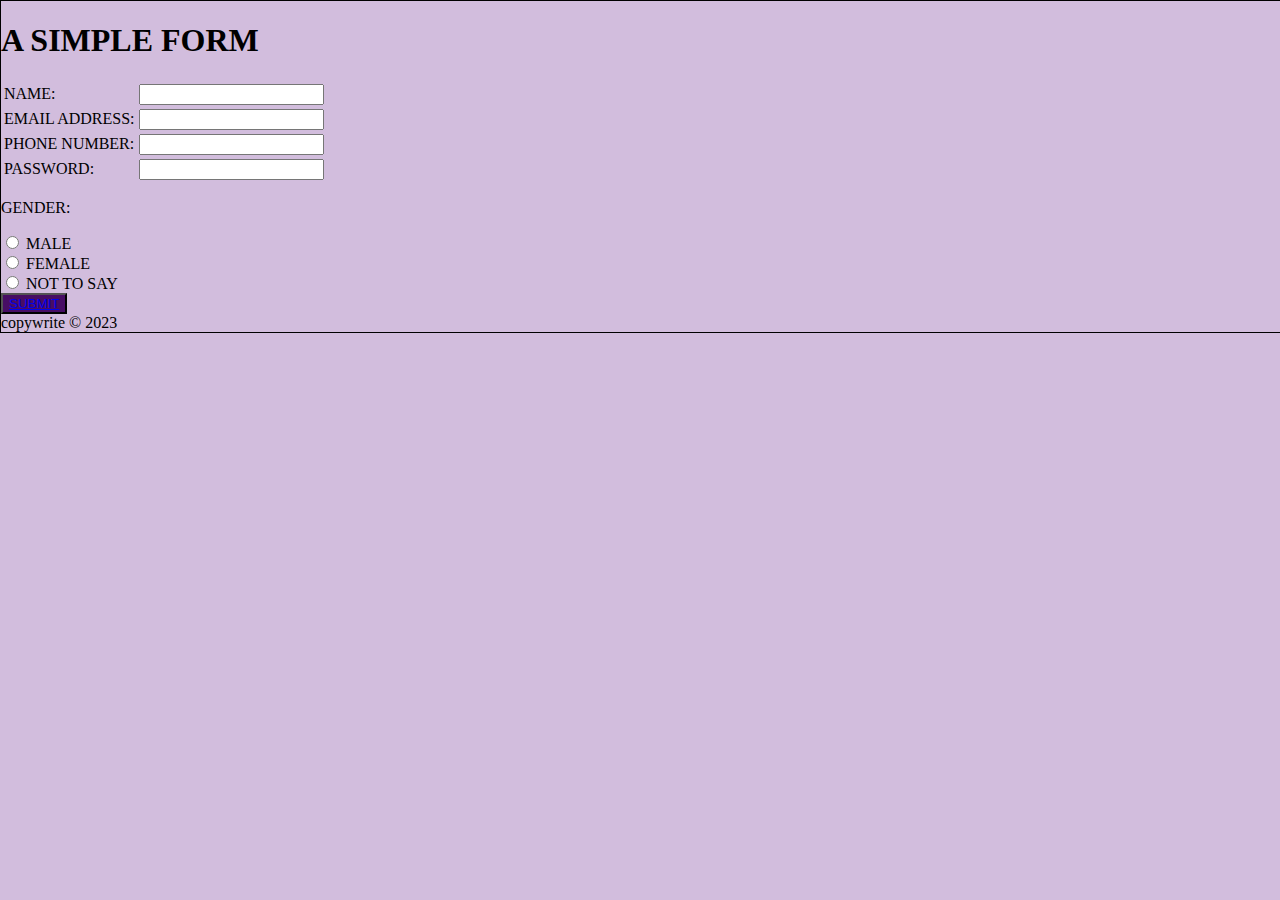
<file: index.html>
<!DOCTYPE html>
<html lang="en">
<head>
    <meta charset="UTF-8">
    <meta http-equiv="X-UA-Compatible" content="IE=edge">
    <meta name="viewport" content="width=device-width, initial-scale=1.0">
    <title>A simple form</title>
    <link href="style.css" rel="stylesheet" type="text/css">
</head>
<body id="body">
    <header>
        <h1>A SIMPLE FORM</h1>
    </header>
    <main>
        <form action="successmessage.html">
            <div>
                <table>
                    <tr>
                        <td><label for="name">NAME:</label></td>
                        <td><input type="text" name="name" required></td>
                    </tr>
                    <tr>
                        <td><label for="email">EMAIL ADDRESS:</label></td>
                        <td><input type="email" name="email" required></td>
                    </tr>
                    <tr>
                        <td><label for="pnumber">PHONE NUMBER:</label></td>
                        <td><input type="number" name="pnumber" required></td>
                    </tr>
                    <tr>
                        <td><label for="password">PASSWORD:</label></td>
                        <td><input type="text" name="password" required></td>
                    </tr>
                </table>
            </div>

                <div>
                    <p>GENDER:</p>
                    <input type="radio" name="gender" required>
                    <label for="male">MALE</label><br>
                    <input type="radio" name="gender" required>
                    <label for="female">FEMALE</label><br>
                    <input type="radio" name="gender" required>
                    <label for="not to say">NOT TO SAY</label>
                </div>
                <button class="button"><a href="successmessage.html">SUBMIT</a></button>

        </form>
    </main>
    <footer>
        copywrite &copy; 2023
    </footer>
    <!-- <script type="text/javascript">
        alert("do fill in the correct data")
 console.log("do input the correct data")

    </script> -->
</body>
</html>
</file>
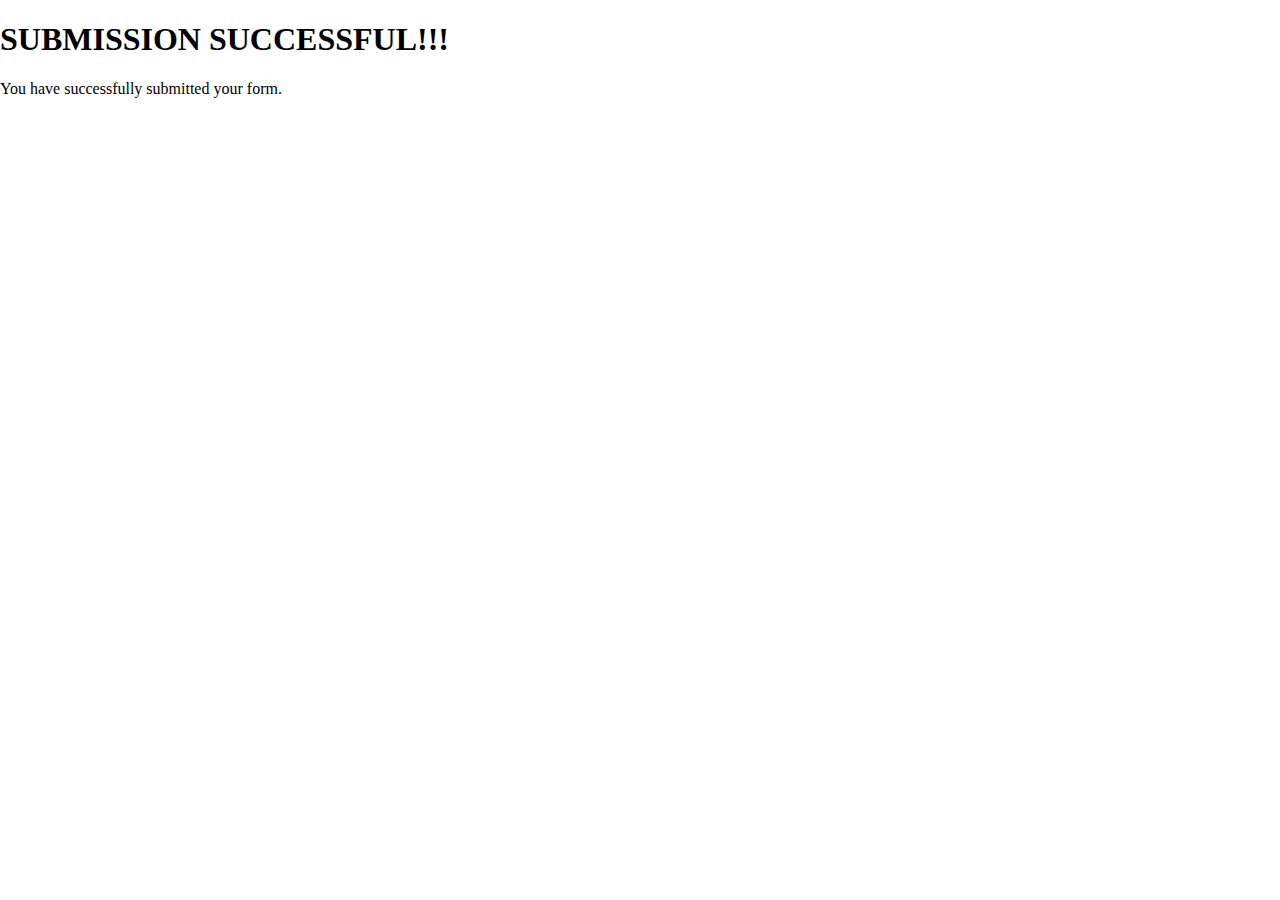
<file: successmessage.html>
<!DOCTYPE html>
<html lang="en">
<head>
    <meta charset="UTF-8">
    <meta http-equiv="X-UA-Compatible" content="IE=edge">
    <meta name="viewport" content="width=device-width, initial-scale=1.0">
    <title>success message</title>
    <link href="style.css" rel="stylesheet" type="text/css">
    <link href="successmessage.css" rel="stylesheet" type="text/css">
</head>
<body>
    <div>
        <h1>SUBMISSION SUCCESSFUL!!!</h1>
        <p>You have successfully submitted your form.</p>
    </div>
</body>
</html>
</file>
<file: style.css>
body{
    margin: 0;
    width: 100%;
}
#body{
    border: 1px solid black;
    background-color: rgb(210, 189, 221);
}
.button{
    text-decoration: none;
    background-color: rgb(71, 13, 100);
    color: black;
}
</file>
<file: successmessage.css>
body{
    margin: 0;
    width: 100%;
}
#body{
    border: 1px solid black;
    background-color: rgb(210, 189, 221);
}
.divsubmit{
    width: 50%;
    align-content: center;
    align-items: center;
}
</file>
